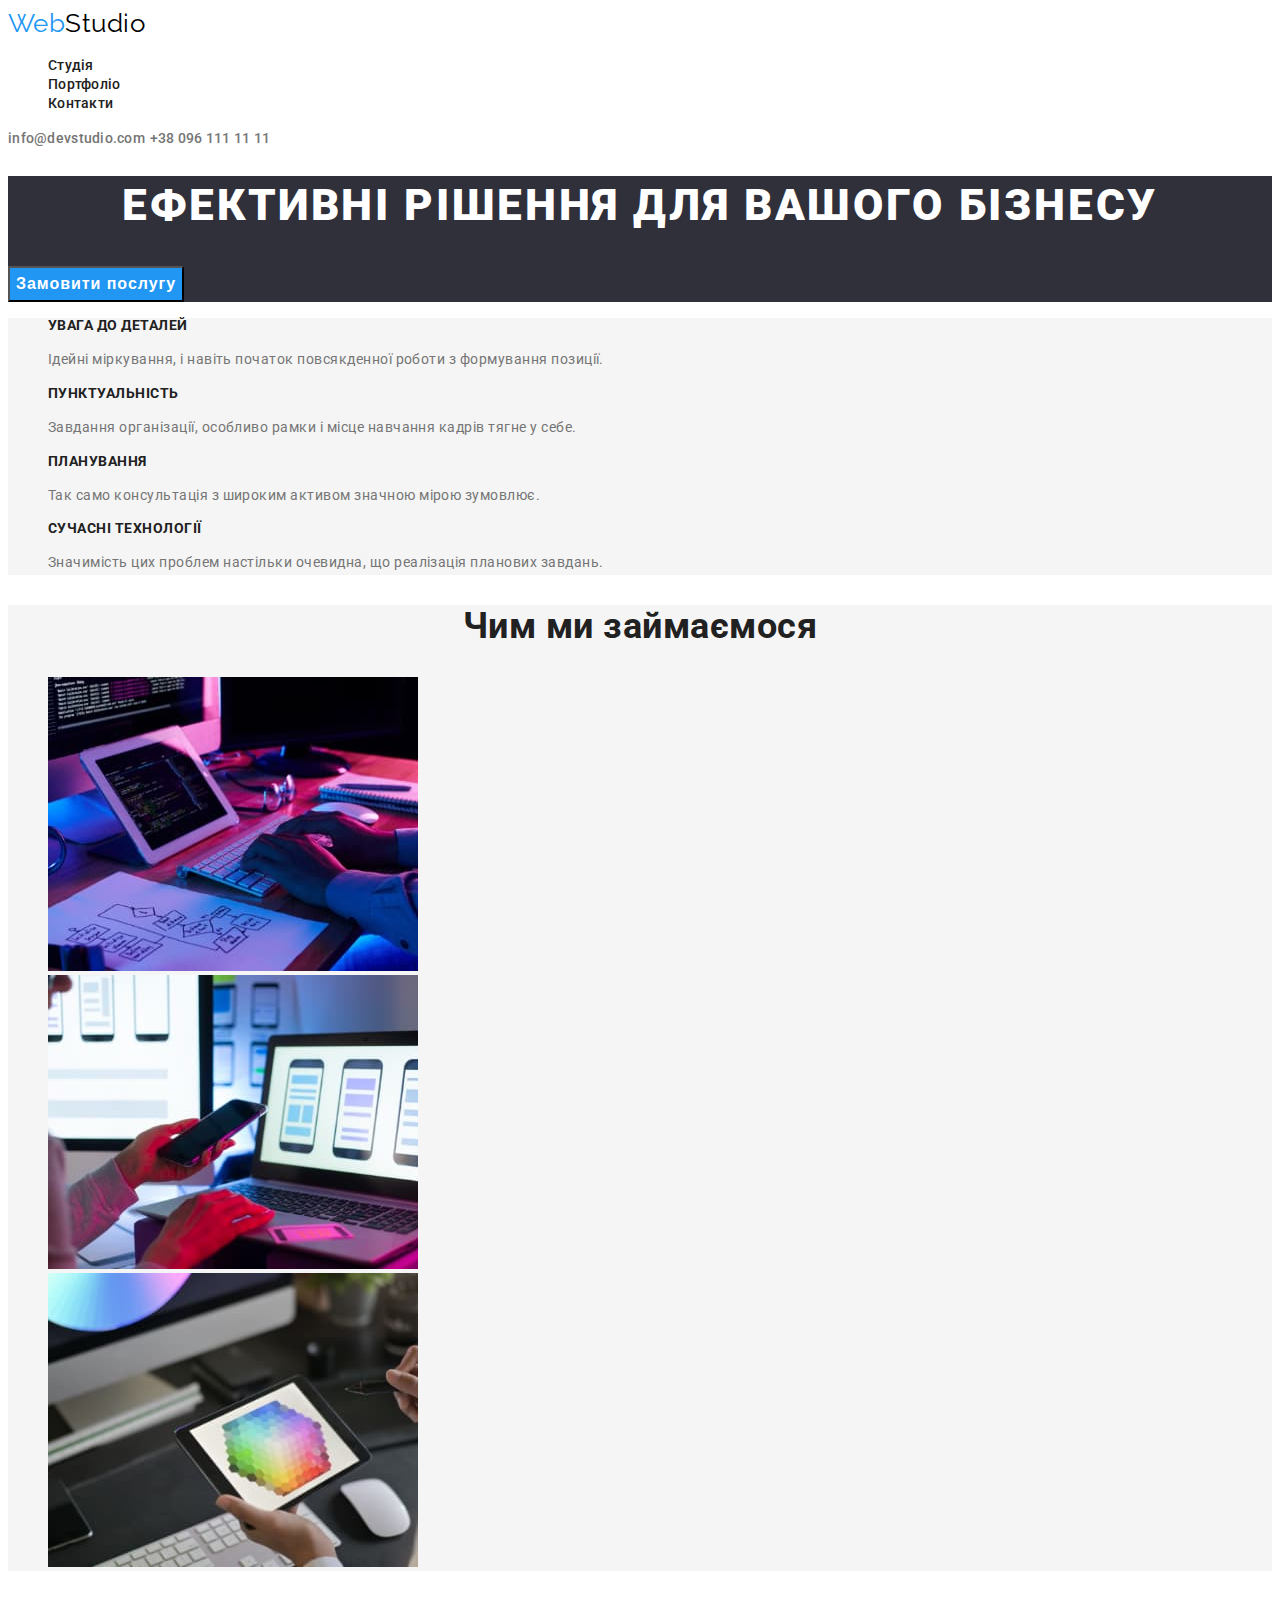
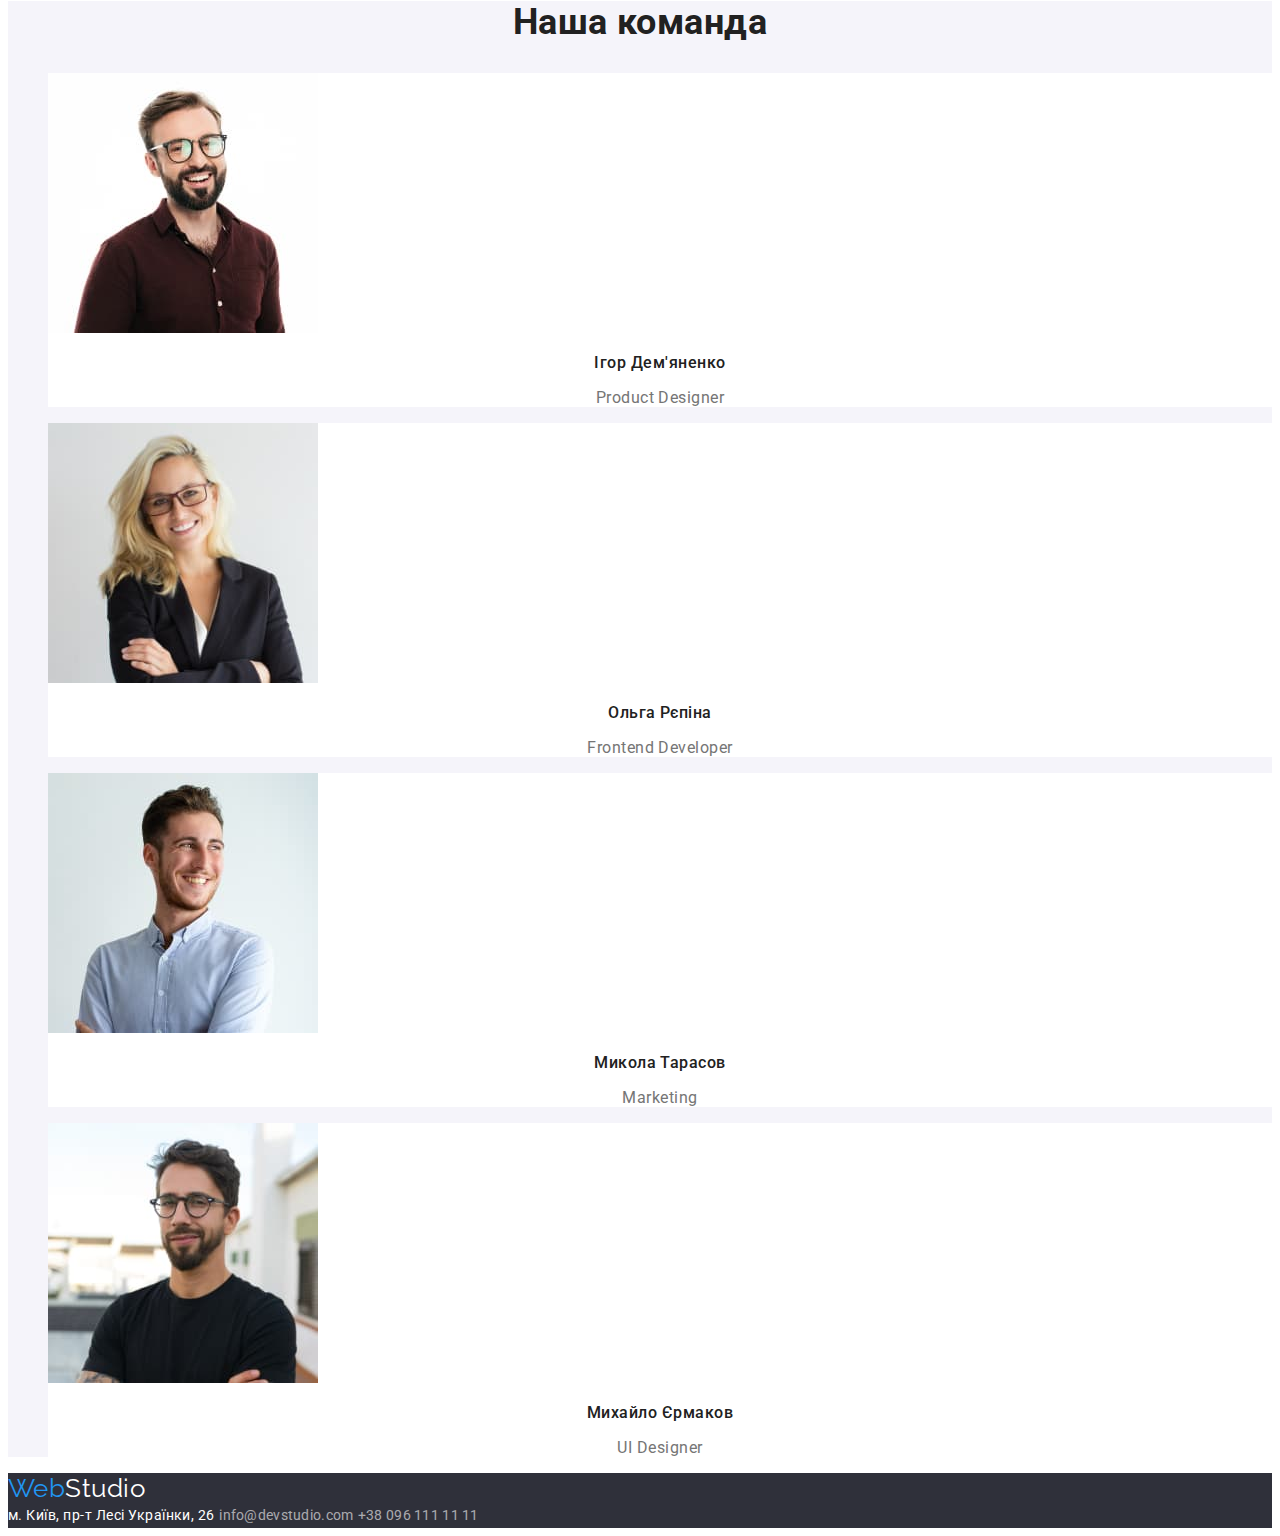
<file: index.html>
<!DOCTYPE html>
<html lang="uk">
<head>
    <meta charset="UTF-8">
    <meta http-equiv="X-UA-Compatible" content="IE=edge">
    <meta name="viewport" content="width=device-width, initial-scale=1.0">
    <title>Document</title>
    <link href="https://fonts.googleapis.com/css2?family=Raleway:wght@700&family=Roboto:wght@400;500;700;900&display=swap"
        rel="stylesheet">
    <link rel="stylesheet" href="./css/styles.css">
</head>
<body>
    <header class="page-header">
        <nav class="site-nav">
            <a href="./index.html" class="logo">
                <span class="first-part-logo">Web</span><span>Studio</span>
            </a>
            <ul class="list">
                <li class="main-nav">
                    <a href="./index.html" class="link-studio">Студія</a>
                </li>
                <li>
                    <a href="./portfolio.html" class="link-portpholio">Портфоліо</a>
                </li>
                <li>
                    <a href="" class="link-contacts">Контакти</a>
                </li>
            </ul>
        </nav>
        <div class="contacts-nav">
            <a href="mailto:info@devstudio.com" class="mail">info@devstudio.com</a>
            <a href="tel:+380961111111" class="tel">+38 096 111 11 11</a>
        </div>
    </header>
    <main>
        <section class="section-main">
            <h1 class="main-title">ЕФЕКТИВНІ РІШЕННЯ ДЛЯ ВАШОГО БІЗНЕСУ</h1>
            <button type="button" class="btn-order">Замовити послугу</button>
        </section>
        <section class="section-benefits">
            <ul class="list">
                <li>
                    <h2 hidden>Наші переваги</h2>
                    <h3 class="title-3">УВАГА ДО ДЕТАЛЕЙ</h3>
                    <p class="p-title-3">Ідейні міркування, і навіть початок повсякденної роботи з формування позиції.</p>
                </li>
                <li>
                    <h3 class="title-3">ПУНКТУАЛЬНІСТЬ</h3>
                    <p class="p-title-3">Завдання організації, особливо рамки і місце навчання кадрів тягне у себе.</p>
                </li>
                <li>
                    <h3 class="title-3">ПЛАНУВАННЯ</h3>
                    <p class="p-title-3">Так само консультація з широким активом значною мірою зумовлює.</p>
                </li>
                <li>
                    <h3 class="title-3">СУЧАСНІ ТЕХНОЛОГІЇ</h3>
                    <p class="p-title-3">Значимість цих проблем настільки очевидна, що реалізація планових завдань.</p>
                </li>
            </ul>
        </section>
        <section class="section-working">
            <h2 class="title">Чим ми займаємося</h2>
            <ul class="list">
                <li>
                    <img src="./images/img1.jpg" width="370" alt="зображення програміста при роботі з кодуванням">
                </li>
                <li>
                    <img src="./images/img2.jpg" width="370"  alt="юай дизайнер, що працює над інтерфейсом мобільного додатку">
                </li>
                <li>
                    <img src="./images/img3.jpg" width="370" alt="веб-дизайнер з палітрою кольорів">
                </li>
            </ul>
        </section>
        <section class="section-team">
            <h2 class="title">Наша команда</h2>
            <ul class="list">
                <li class="list-team">
                    <img src="./images/img2-1.jpg" width="270" alt="Ігор Дем'яненко">
                    <p class="name">Ігор Дем'яненко</p>
                    <p class="position">Product Designer</p>
                </li>
                <li class="list-team">
                    <img src="./images/img2-2.jpg" width="270" alt="Ольга Рєпіна">
                    <p class="name">Ольга Рєпіна</p>
                    <p class="position">Frontend Developer</p>
                </li>
                <li class="list-team">
                    <img src="./images/img2-3.jpg" width="270" alt="Микола Тарасов">
                    <p class="name">Микола Тарасов</p>
                    <p class="position">Marketing</p>
                </li>
                <li class="list-team">
                    <img src="./images/img2-4.jpg" width="270" alt="Михайло Єрмаков">
                    <p class="name">Михайло Єрмаков</p>
                    <p class="position">UI Designer</p>
                </li>
            </ul>
        </section>
    </main>
    <footer class="footer">
        <a href="./index.html" class="logo">
            <span class="first-part-logo">Web</span><span class="second-part-logo">Studio</span>
        </a>
        <address>
            <a href="https://www.google.com/maps/place/%D0%B1%D1%83%D0%BB%D1%8C%D0%B2%D0%B0%D1%80+%D0%9B%D0%B5%D1%81%D1%96+%D0%A3%D0%BA%D1%80%D0%B0%D1%97%D0%BD%D0%BA%D0%B8,+26,+%D0%9A%D0%B8%D1%97%D0%B2,+%D0%A3%D0%BA%D1%80%D0%B0%D1%97%D0%BD%D0%B0,+02000/@50.4265807,30.5361971,17z/data=!3m1!4b1!4m5!3m4!1s0x40d4cf0e033ecbe9:0x57a4dffefec77da0!8m2!3d50.4265807!4d30.5383858" target="_blank" rel="noopener noreferrer nofollow" class="address">м. Київ, пр-т Лесі Українки, 26</a>
            <a href="mailto:info@devstudio.com" class="mail">info@devstudio.com</a>
            <a href="tel:+380961111111" class="tel">+38 096 111 11 11</a>
        </address>

    </footer>
</body>
</html>
</file>
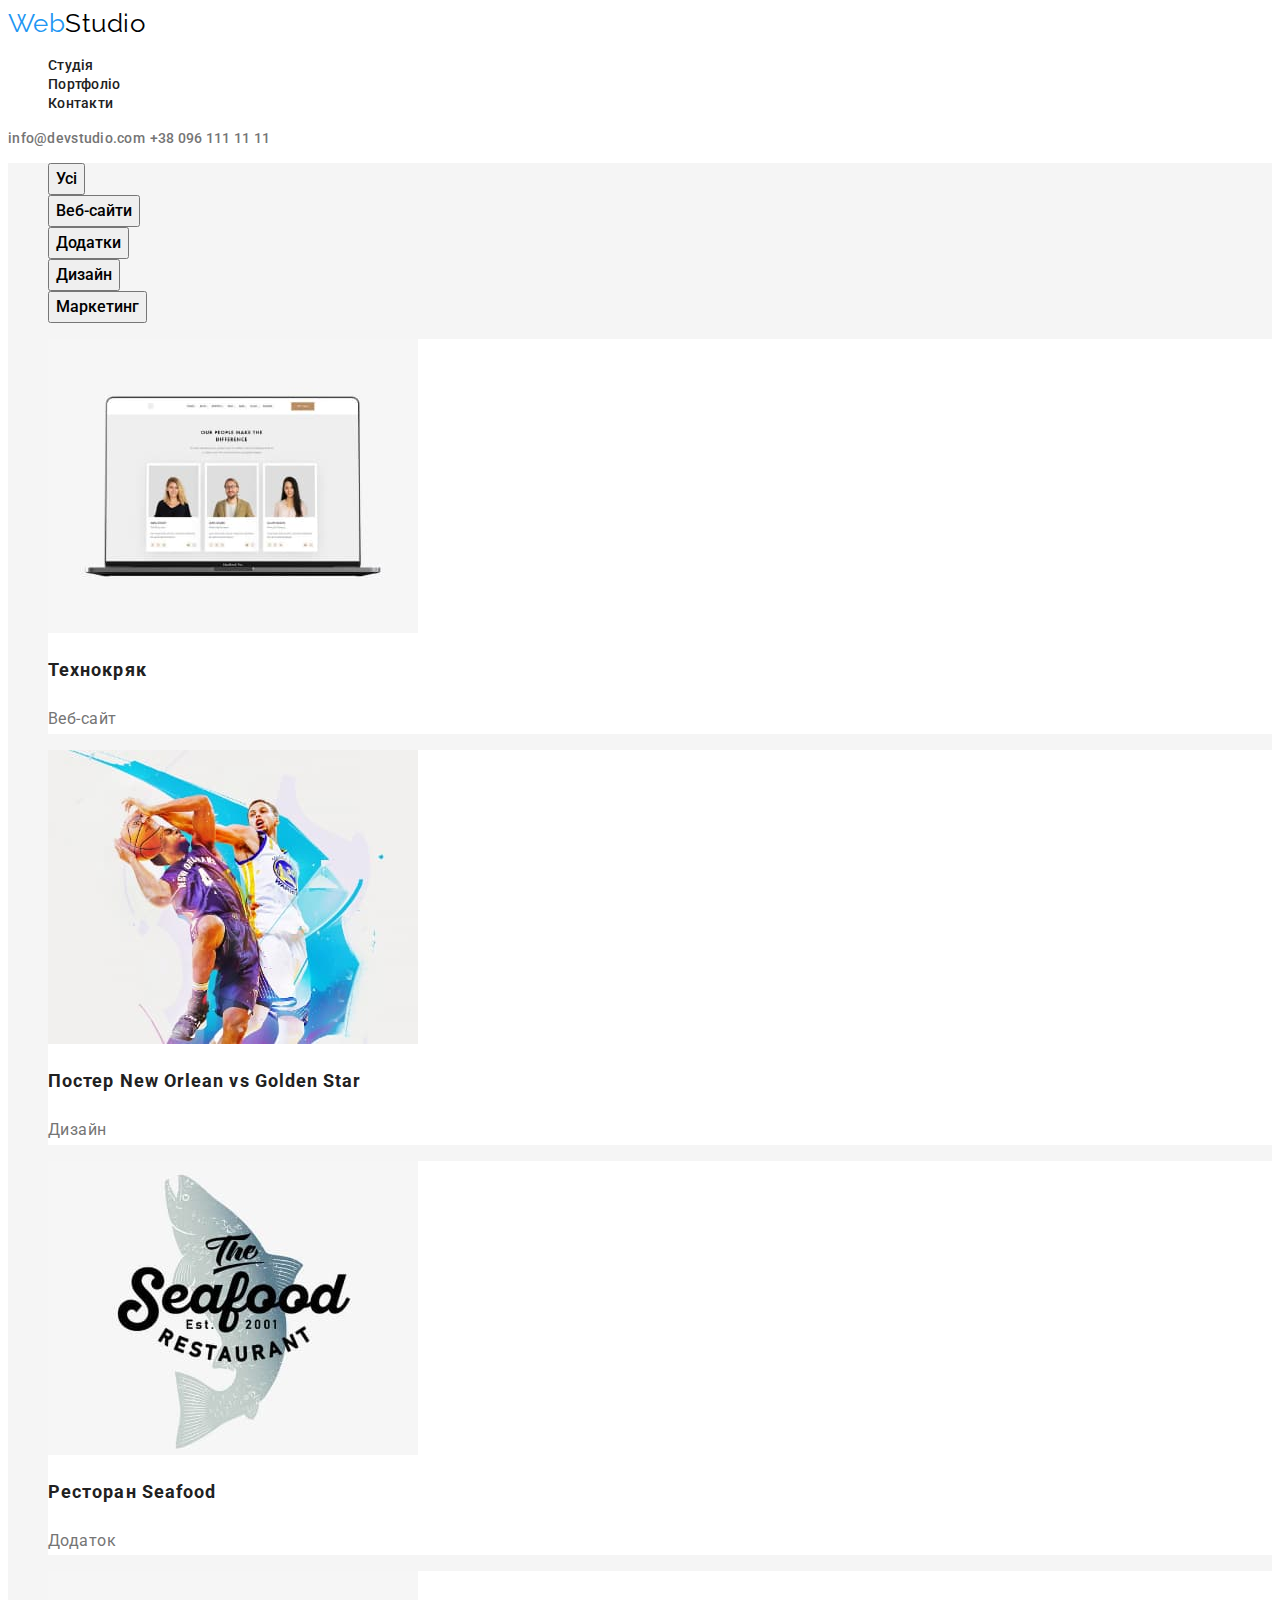
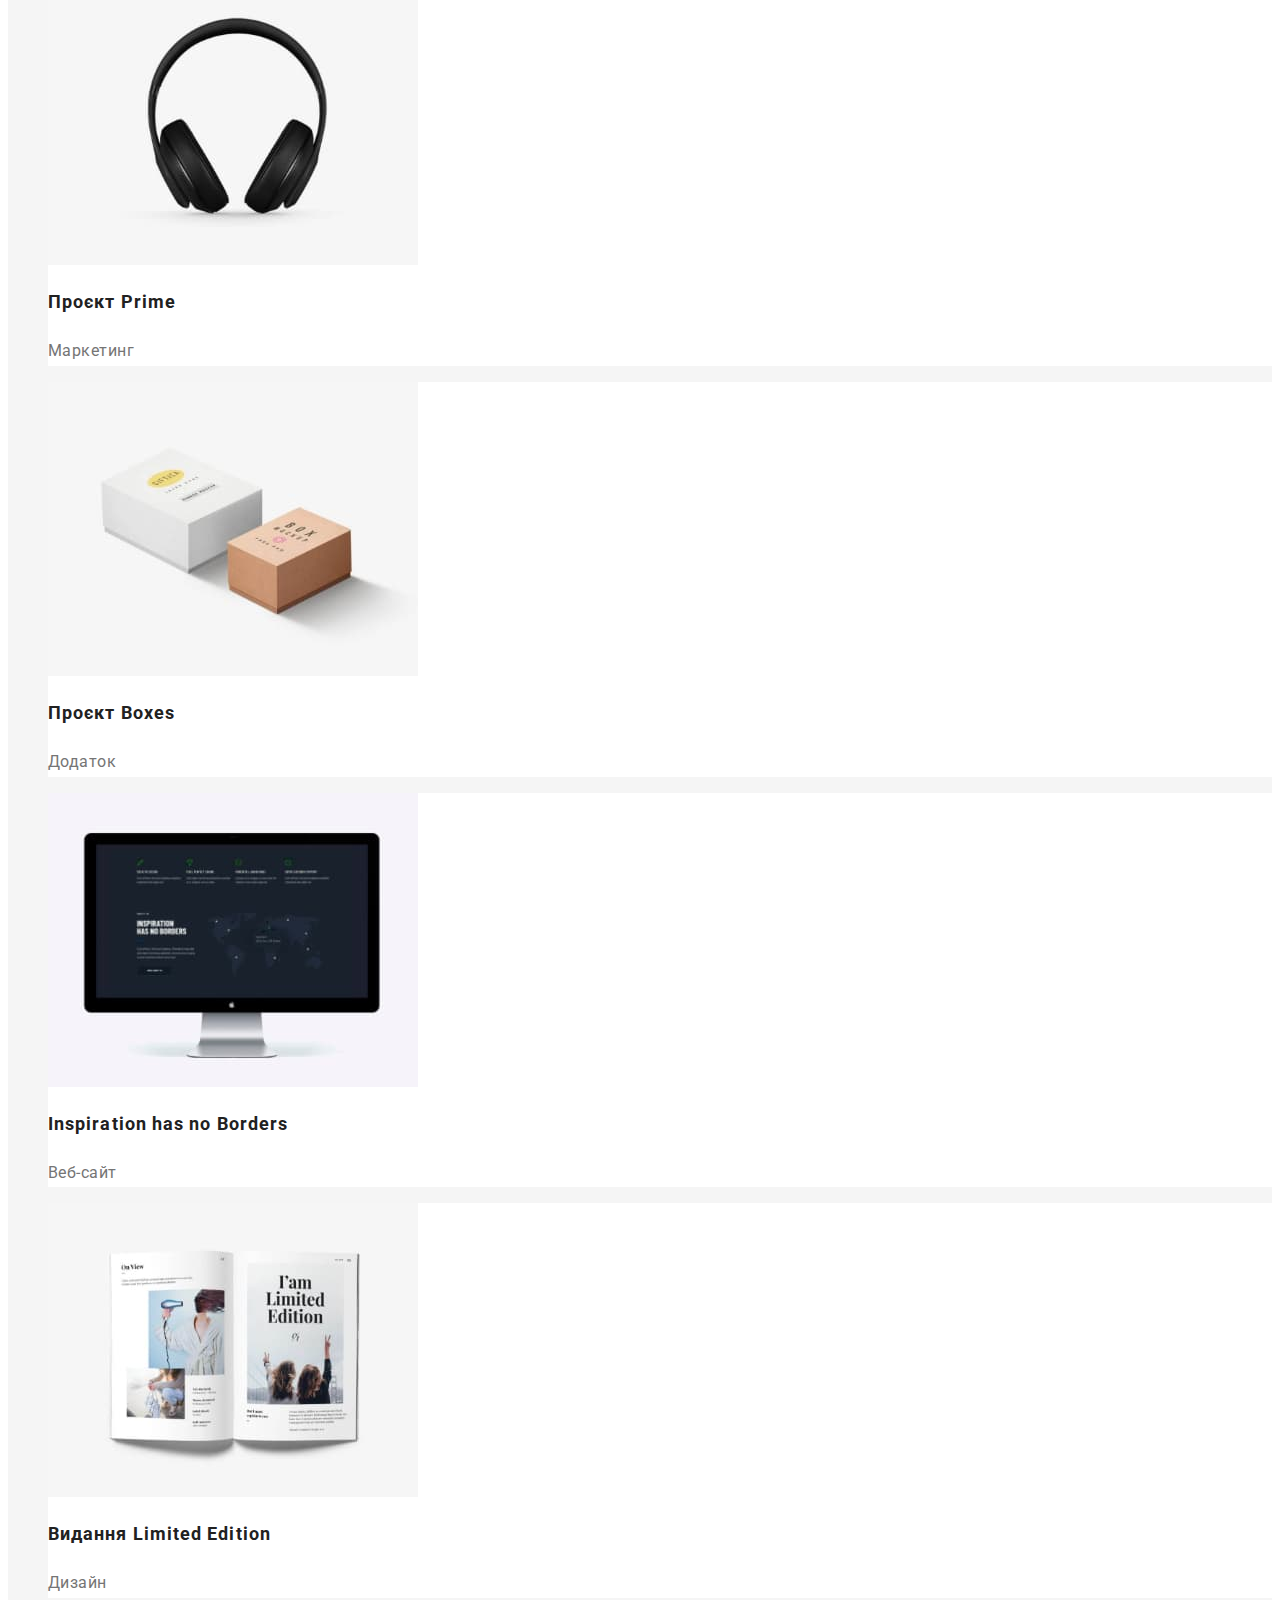
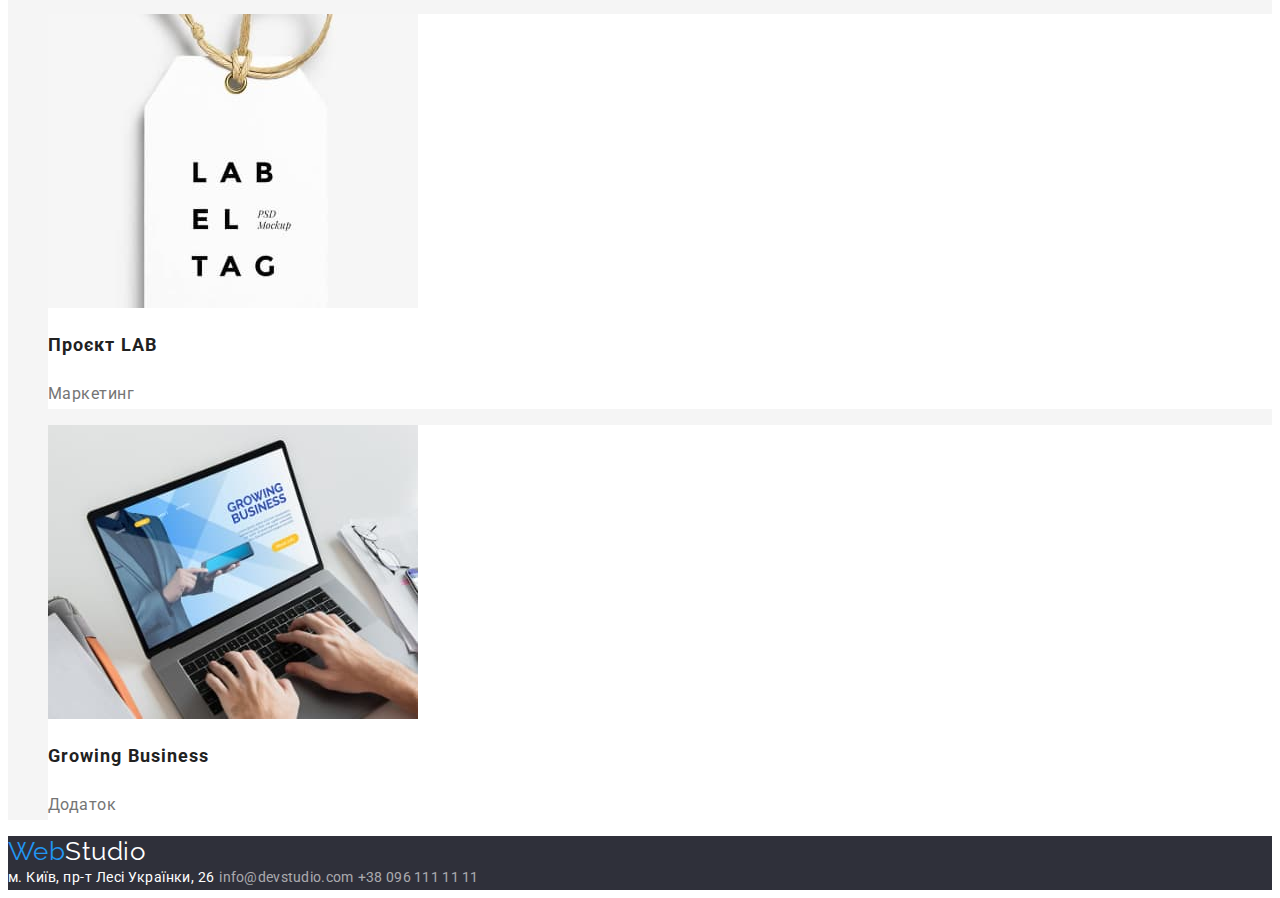
<file: portfolio.html>
<!DOCTYPE html>
<html lang="uk">
<head>
    <meta charset="UTF-8">
    <meta http-equiv="X-UA-Compatible" content="IE=edge">
    <meta name="viewport" content="width=device-width, initial-scale=1.0">
    <title>Document</title>
    <link href="https://fonts.googleapis.com/css2?family=Raleway:wght@700&family=Roboto:wght@400;500;700;900&display=swap"
        rel="stylesheet">
    <link rel="stylesheet" href="./css/styles.css">
</head>
<body>
    <header class="page-header">
        <nav class="site-nav">
            <a href="./index.html" class="logo">
                <span class="first-part-logo">Web</span><span>Studio</span>
            </a>
            <ul class="list">
                <li class="main-nav">
                    <a href="./index.html" class="link-studio">Студія</a>
                </li>
                <li>
                    <a href="./portfolio.html" class="link-portpholio">Портфоліо</a>
                </li>
                <li>
                    <a href="" class="link-contacts">Контакти</a>
                </li>
            </ul>
        </nav>
        <div class="contacts-nav">
            <a href="mailto:info@devstudio.com" class="mail">info@devstudio.com</a>
            <a href="tel:+380961111111" class="tel">+38 096 111 11 11</a>
        </div>
    </header>
        <main class="main-portpholio">
            <section>
                <ul class="list">
                    <li>
                        <button type="button" class="btn">Усі</button>
                    </li>
                    <li>
                        <button type="button" class="btn">Веб-сайти</button>
                    </li>
                    <li>
                        <button type="button" class="btn">Додатки</button>
                    </li>
                    <li>
                        <button type="button" class="btn">Дизайн</button>
                    </li>
                    <li>
                        <button type="button" class="btn">Маркетинг</button>
                    </li>
                </ul>
                <ul class="list">
                    <li class="image-item">
                        <img src="./images/imgp1.jpg" width="370" alt="наші люди">
                        <h2 class="title-image">Технокряк</h2>
                        <p class="p-image">Веб-сайт</p>
                    </li>
                    <li class="image-item">
                        <img src="./images/imgp2.jpg" width="370" alt="2 баскетболіста">
                        <h2 class="title-image">Постер New Orlean vs Golden Star</h2>
                        <p class="p-image">Дизайн</p>
                    </li>
                    <li class="image-item">
                        <img src="./images/imgp3.jpg" width="370" alt="емблема ресторану">
                        <h2 class="title-image">Ресторан Seafood</h2>
                        <p class="p-image">Додаток</p>
                    </li>
                    <li class="image-item">
                        <img src="./images/imgp4.jpg" width="370" alt="навушники">
                        <h2 class="title-image">Проєкт Prime</h2>
                        <p class="p-image">Маркетинг</p>
                    </li>
                    <li class="image-item">
                        <img src="./images/imgp5.jpg" width="370" alt="2 коробки">
                        <h2 class="title-image">Проєкт Boxes</h2>
                        <p class="p-image">Додаток</p>
                    </li>
                    <li class="image-item">
                        <img src="./images/imgp6.jpg" width="370" alt="додаток Інспірейшн хес ноу Бордерс">
                        <h2 class="title-image">Inspiration has no Borders</h2>
                        <p class="p-image">Веб-сайт</p>
                    </li>
                    <li class="image-item">
                        <img src="./images/imgp7.jpg" width="370" alt="видання">
                        <h2 class="title-image">Видання Limited Edition</h2>
                        <p class="p-image">Дизайн</p>
                    </li>
                    <li class="image-item">
                        <img src="./images/imgp8.jpg" width="370" alt="проєкт">
                        <h2 class="title-image">Проєкт LAB</h2>
                        <p class="p-image">Маркетинг</p>
                    </li>
                    <li class="image-item">
                        <img src="./images/imgp9.jpg" width="370" alt="додаток Гровінг Бізнес">
                        <h2 class="title-image">Growing Business</h2>
                        <p class="p-image">Додаток</p>
                    </li>
                </ul>
            </section>
        </main>
        <footer class="footer">
            <a href="./index.html" class="logo">
                <span class="first-part-logo">Web</span><span class="second-part-logo">Studio</span>
            </a>
            <address>
                <a href="https://www.google.com/maps/place/%D0%B1%D1%83%D0%BB%D1%8C%D0%B2%D0%B0%D1%80+%D0%9B%D0%B5%D1%81%D1%96+%D0%A3%D0%BA%D1%80%D0%B0%D1%97%D0%BD%D0%BA%D0%B8,+26,+%D0%9A%D0%B8%D1%97%D0%B2,+%D0%A3%D0%BA%D1%80%D0%B0%D1%97%D0%BD%D0%B0,+02000/@50.4265807,30.5361971,17z/data=!3m1!4b1!4m5!3m4!1s0x40d4cf0e033ecbe9:0x57a4dffefec77da0!8m2!3d50.4265807!4d30.5383858"
                    target="_blank" rel="noopener noreferrer nofollow" class="address">м. Київ, пр-т Лесі Українки, 26</a>
                <a href="mailto:info@devstudio.com" class="mail">info@devstudio.com</a>
                <a href="tel:+380961111111" class="tel">+38 096 111 11 11</a>
            </address>
        
        </footer>
</body>
</html>
</file>
<file: css/styles.css>
:root {
    --primary-text-color: #212121;
    --secondary-text-color: #757575;
    --accent-color: #2196F3;
    --white-color: #FFFFFF;
    --bg-black-color: #2F303A;
    --bg-white-color: #F5F5F5;
    --bg-white2-color:#F5F4FA;

}

body {
color: var(--primary-text-color);
font-family: Roboto, sans-serif;
letter-spacing: 0.03em;
}

.list {
    list-style: none;
}

.title {
    font-weight: 700;
    font-size: 36px;
    line-height: 1.17;
    text-align: center;
}

/* header */

.page-header{
    background-color: var(--white-color);
}

.logo {
    font-family: Raleway;
    font-size: 26px;
    line-height: 1.19;
    color: #000000;
    text-decoration: none;
}

.first-part-logo {
    color: var(--accent-color);
}

.second-part-logo {
    color: var(--white-color);
}

.link-studio, .link-portpholio, .link-contacts {
    color: var(--primary-text-color);
    font-weight: 500;
    font-size: 14px;
    line-height: 1.14;
    text-decoration: none;
    letter-spacing: 0.02em;
}

.link-studio:hover,
.link-portpholio:hover,
.link-contacts:hover,
.link-studio:focus,
.link-portpholio:focus,
.link-contacts:focus,
.mail:hover,
.mail:focus,
.tel:hover,
.tel.focus {
    color: var(--accent-color);
}

.mail, .tel {
    color: var(--secondary-text-color);
    font-weight: 500;
    font-size: 14px;
    line-height: 1.14;
    text-decoration: none;
    letter-spacing: 0.02em;
}

/* main */
/* main section */
.section-main {
    background-color: var(--bg-black-color);
}

.main-title {
    color: var(--white-color);
    font-weight: 900;
    font-size: 44px;
    line-height: 1.36;
    text-align: center;
    letter-spacing: 0.06em;
}

.btn-order {
    background-color: var(--accent-color);
    cursor: pointer;
    color: var(--white-color);
    text-align: center;
    font-weight: 700;
    font-size: 16px;
    line-height: 1.88;
    letter-spacing: 0.06em;
}

/* benefits section */

.section-benefits {
    background-color: var(--bg-white-color);
}

.title-3 {
    font-weight: 700;
    font-size: 14px;
    line-height: 1.14;
}

.p-title-3 {
    font-size: 14px;
    line-height: 1.71;
    color: var(--secondary-text-color);
}

/* section-our-working */

.section-working {
    background-color: var(--bg-white-color);
}

/* section-team */

.section-team {
    background-color: var(--bg-white2-color);
}

.list-team {
    background-color: var(--white-color);
}

.name {
    font-weight: 500;
    font-size: 16px;
    line-height: 1.19;
    text-align: center;
}

.position {
    color: var(--secondary-text-color);
    font-size: 16px;
    line-height: 1.19;
    text-align: center;
}

/* footer */

.footer {
    background-color: var(--bg-black-color);
}

.address {
    font-size: 14px;
    line-height: 1.71;
    color: var(--white-color);
    font-style: normal;
    text-decoration: none;
}

.footer .mail,
.footer .tel {
    font-style: normal;
    font-weight: 400;
    font-size: 14px;
    line-height: 1.71;
    color: rgba(255, 255, 255, 0.6);
}

/* page portpholio */

.main-portpholio {
    background-color: var(--bg-white-color);
}

.btn {
    font-weight: 500;
    font-size: 16px;
    line-height: 1.63;
    text-align: center;
    cursor: pointer;
    font-family: Roboto;
}

.btn:hover,
.btn:focus {
    background-color: var(--accent-color);
    color: var(--white-color);
}

.image-item {
    background-color: var(--white-color);
}

.title-image {
    font-weight: 700;
    font-size: 18px;
    line-height: 2;
    letter-spacing: 0.06em;
}

.p-image {
    font-size: 16px;
    line-height: 1.86;
    color: var(--secondary-text-color); 
}
</file>
